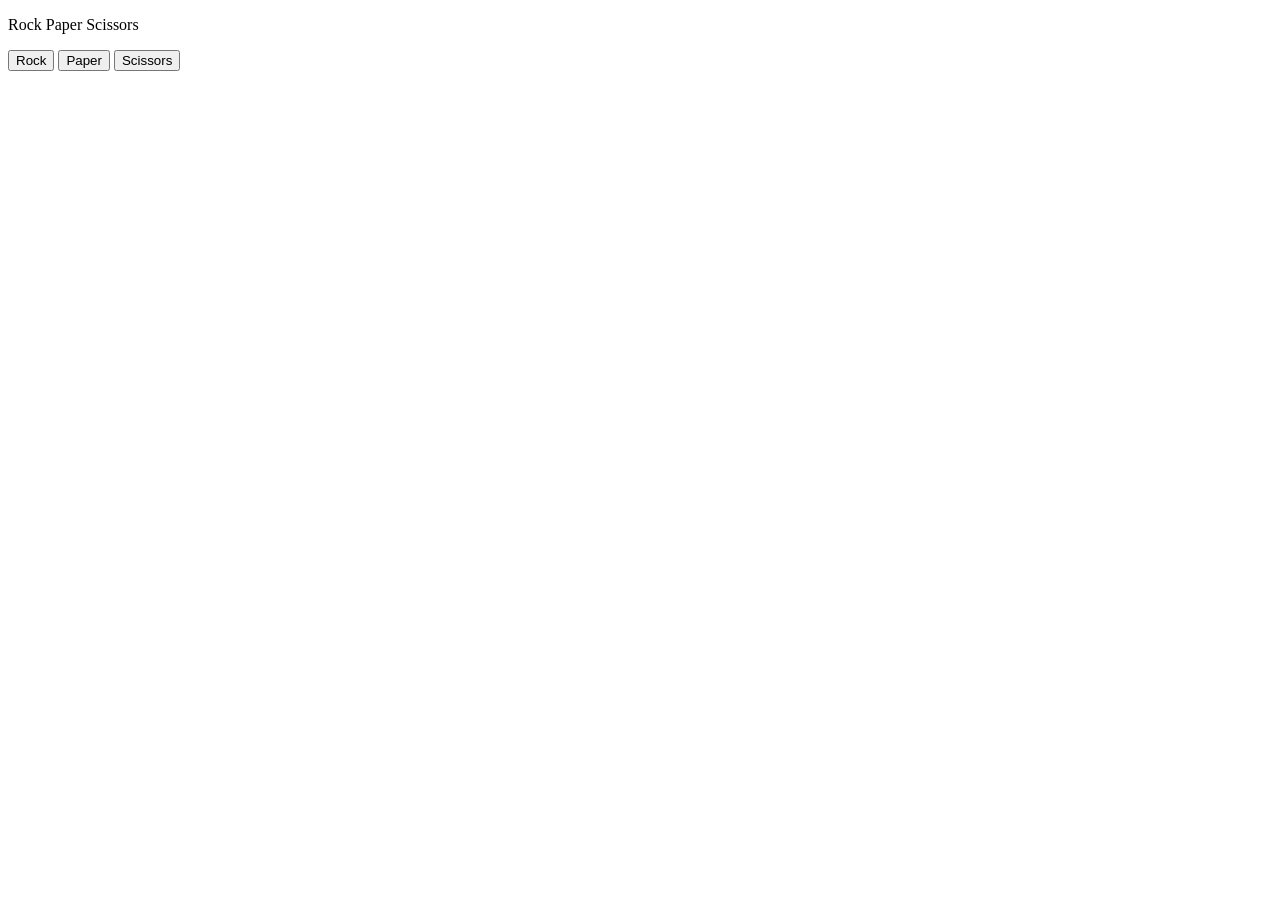
<file: Lesson 6 - Styling RPS/index.html>
<!DOCTYPE html>
<html>
    <head>
    <title>Rock Paper Scissors</title>
    <script>
       const score = {
            Wins: 0,
            Losses: 0,
            Ties: 0
       };
       function pickComputerMove(){
            const randomNumber= Math.random();
            let computerMove = '';
            let result = '';
            if (randomNumber >= 0 && randomNumber < (1 / 3)){
                computerMove ='rock';
            } else if (randomNumber >=(1 / 3) && randomNumber < (2  / 3)){
                computerMove ='paper';
            } else if (randomNumber >= (2 / 3) && randomNumber<1){
                computerMove ='scissors';
            }
        
            return computerMove;
         
       }
       
       function makeMove(playerMove){
            let computerMove = pickComputerMove()
            
            let result='';           
            if (playerMove === 'rock'){
                if (computerMove === 'rock'){
                    result = 'Tie';
                    score.Ties += 1; 
                } else if (computerMove === 'paper'){
                    result = "You lose";
                    score.Losses += 1; 
                }else if (computerMove === 'scissors'){
                    result = "You win";
                    score.Wins += 1;
                }
            }
            
            else if (playerMove === 'paper'){
                if (computerMove === 'paper'){
                    result = 'Tie';
                    score.Ties += 1; 
                } else if (computerMove === 'scissors'){
                    result = "You lose";
                     score.Losses += 1; 
                }else if (computerMove === 'rock'){
                    result = "You win";
                    score.Wins += 1;
                }
            }
            
            else if (playerMove === 'scissors'){
                if (computerMove === 'scissors'){
                    result = 'Tie';
                    score.Ties += 1; 
                } else if (computerMove === 'rock'){
                    result = "You lose";
                     score.Losses += 1; 
                }else if (computerMove === 'paper'){
                    result = "You win";
                    score.Wins += 1;
                }
            }
            document.getElementById('displayResult').innerHTML = 
            `You picked ${playerMove} and computer picked ${computerMove} -- ${result} \n `;
            document.getElementById('displayScores').innerHTML=`Ties:${score.Ties} Losses:${score.Losses} Wins:${score.Wins}`;
         
            
         }
        
    </script>
    </head>
    
    
    <body>
    <p>Rock Paper Scissors</p>
    
    <button onclick="makeMove('rock');">Rock</button>
    <button onclick="makeMove('paper');">Paper</button>
    <button onclick="makeMove('scissors');">Scissors</button>
    
    <p id="displayResult"></p>
    <p id="displayScores"></p>
    
    </body>
</html>
</file>
